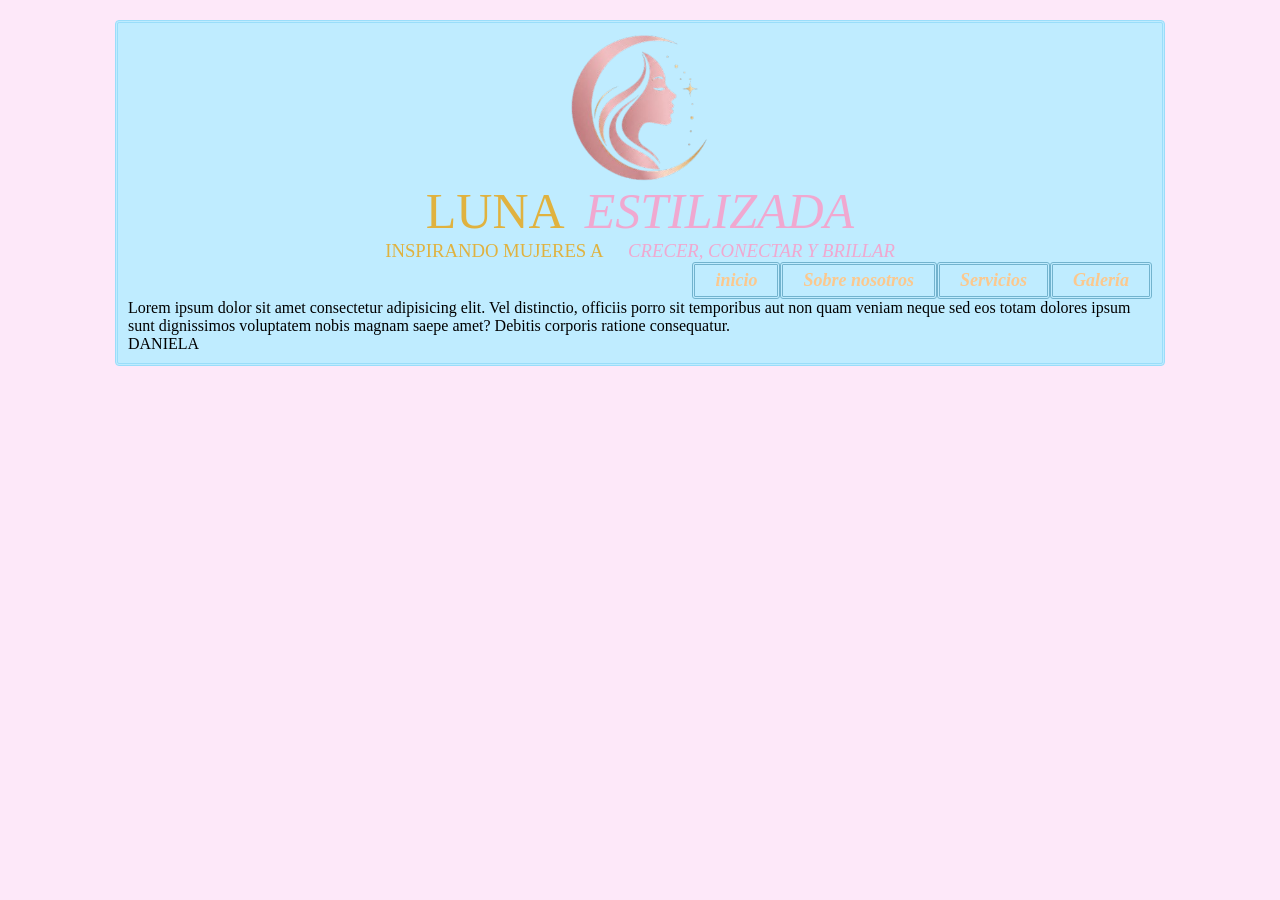
<file: index.html>
<!DOCTYPE html> 
<html>
<head>
	<link rel="stylesheet" type="text/css" href="index.css">
	<title>LUNA ESTILIZADA</title>
	<link rel="icon" type="image/jpg" href="img/LOGOt.png">
	<meta charset="utf-8">
</head>
<body class="fondopagina">
<header class="encabezado">
	<div id="logotexto">
		<img class="imagen" src="img/LOGOt.png"width="150px" height="" title="LUNA ESTILIZADA">
		<h1 id="TITULOPRINCIPAL"> <span class="E">LUNA</span> <span class="PRO">ESTILIZADA</span> </h1>	
		<h3 id="TITULOSECUNDARIO"> <span class="E">	INSPIRANDO MUJERES A</span> <span class="PRO">CRECER, CONECTAR Y BRILLAR</span>  </h3>
	</div>
	<div>
		
	</div>
	<nav class="MENUDEOPCIONES">
		<ul>
			<li id="opcion"><a id="enlaces" href="galeria.html">Galería</a></li>
			<li id="opcion"><a id="enlaces" href="servicios.html">Servicios</a></li>
			<li id="opcion"><a id="enlaces" href="sobre nos.html">Sobre nosotros</a></li>
			<li id="opcion"><a id="enlaces" href="index.html">inicio</a></li>
		</ul>
	</nav>
<main>
	<p>Lorem ipsum dolor sit amet consectetur adipisicing elit. Vel distinctio, officiis porro sit temporibus aut non quam veniam neque sed eos totam dolores ipsum sunt dignissimos voluptatem nobis magnam saepe amet? Debitis corporis ratione consequatur.</p>
</main>

<footer>DANIELA </footer>
	
</header>

</body>
</html>
</file>
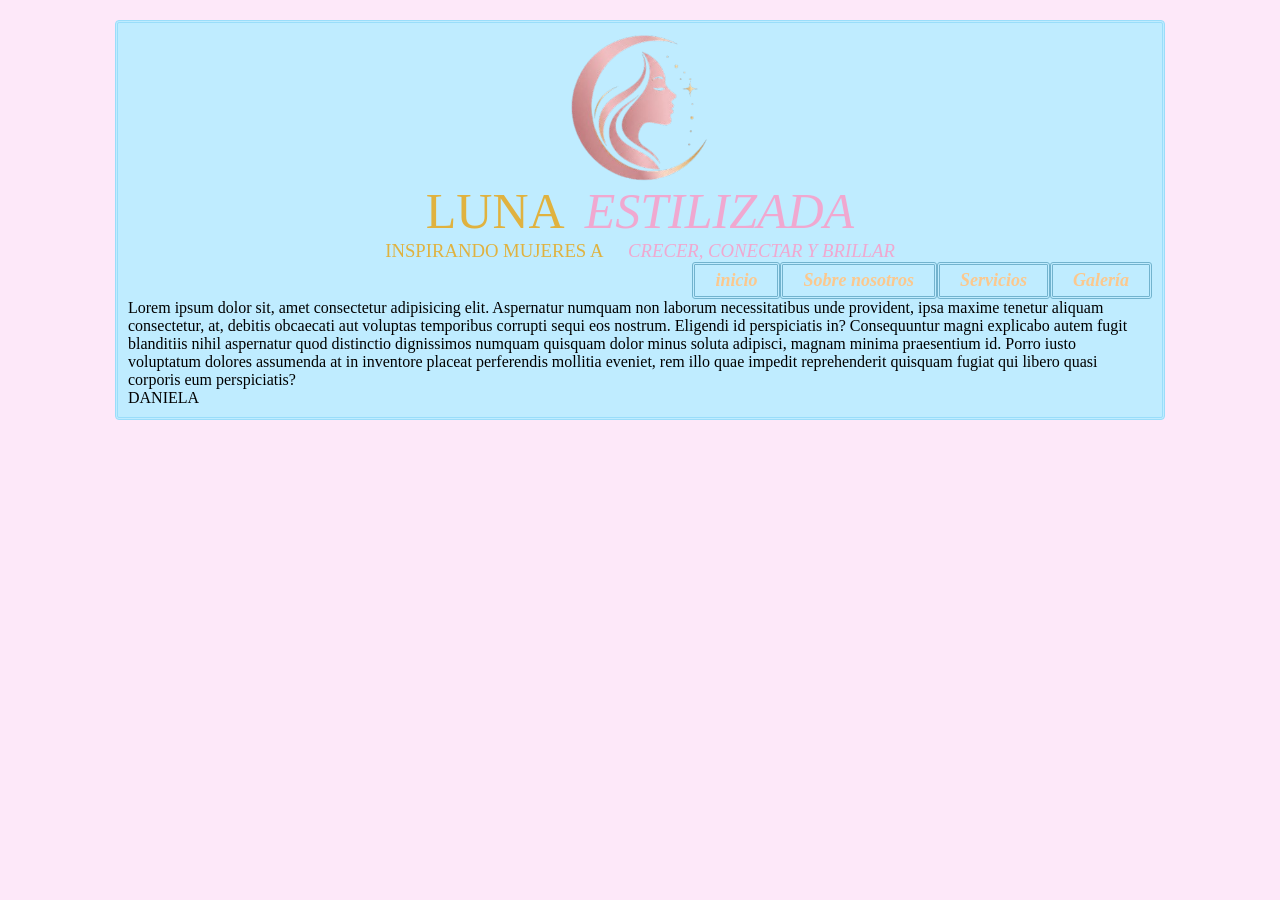
<file: galeria.html>
<!DOCTYPE html> 
<html>
<head>
	<link rel="stylesheet" type="text/css" href="index.css">
	<title>LUNA ESTILIZADA</title>
	<link rel="icon" type="image/jpg" href="img/LOGOt.png">
	<meta charset="utf-8">
</head>
<body class="fondopagina">
<header class="encabezado">
	<div id="logotexto">
		<img class="imagen" src="img/LOGOt.png"width="150px" height="" title="LUNA ESTILIZADA">
		<h1 id="TITULOPRINCIPAL"> <span class="E">LUNA</span> <span class="PRO">ESTILIZADA</span> </h1>	
		<h3 id="TITULOSECUNDARIO"> <span class="E">	INSPIRANDO MUJERES A</span> <span class="PRO">CRECER, CONECTAR Y BRILLAR</span>  </h3>
	</div>
	<div>
		
	</div>
	<nav class="MENUDEOPCIONES">
		<ul>
			<li id="opcion"><a id="enlaces" href="galeria.html">Galería</a></li>
			<li id="opcion"><a id="enlaces" href="servicios.html">Servicios</a></li>
			<li id="opcion"><a id="enlaces" href="sobre nos.html">Sobre nosotros</a></li>
			<li id="opcion"><a id="enlaces" href="index.html">inicio</a></li>
		</ul>
	</nav>
<main>
	<p>Lorem ipsum dolor sit, amet consectetur adipisicing elit. Aspernatur numquam non laborum necessitatibus unde provident, ipsa maxime tenetur aliquam consectetur, at, debitis obcaecati aut voluptas temporibus corrupti sequi eos nostrum. Eligendi id perspiciatis in? Consequuntur magni explicabo autem fugit blanditiis nihil aspernatur quod distinctio dignissimos numquam quisquam dolor minus soluta adipisci, magnam minima praesentium id. Porro iusto voluptatum dolores assumenda at in inventore placeat perferendis mollitia eveniet, rem illo quae impedit reprehenderit quisquam fugiat qui libero quasi corporis eum perspiciatis?</p>
</main>

<footer>DANIELA </footer>
	
</header>

</body>
</html>
</file>
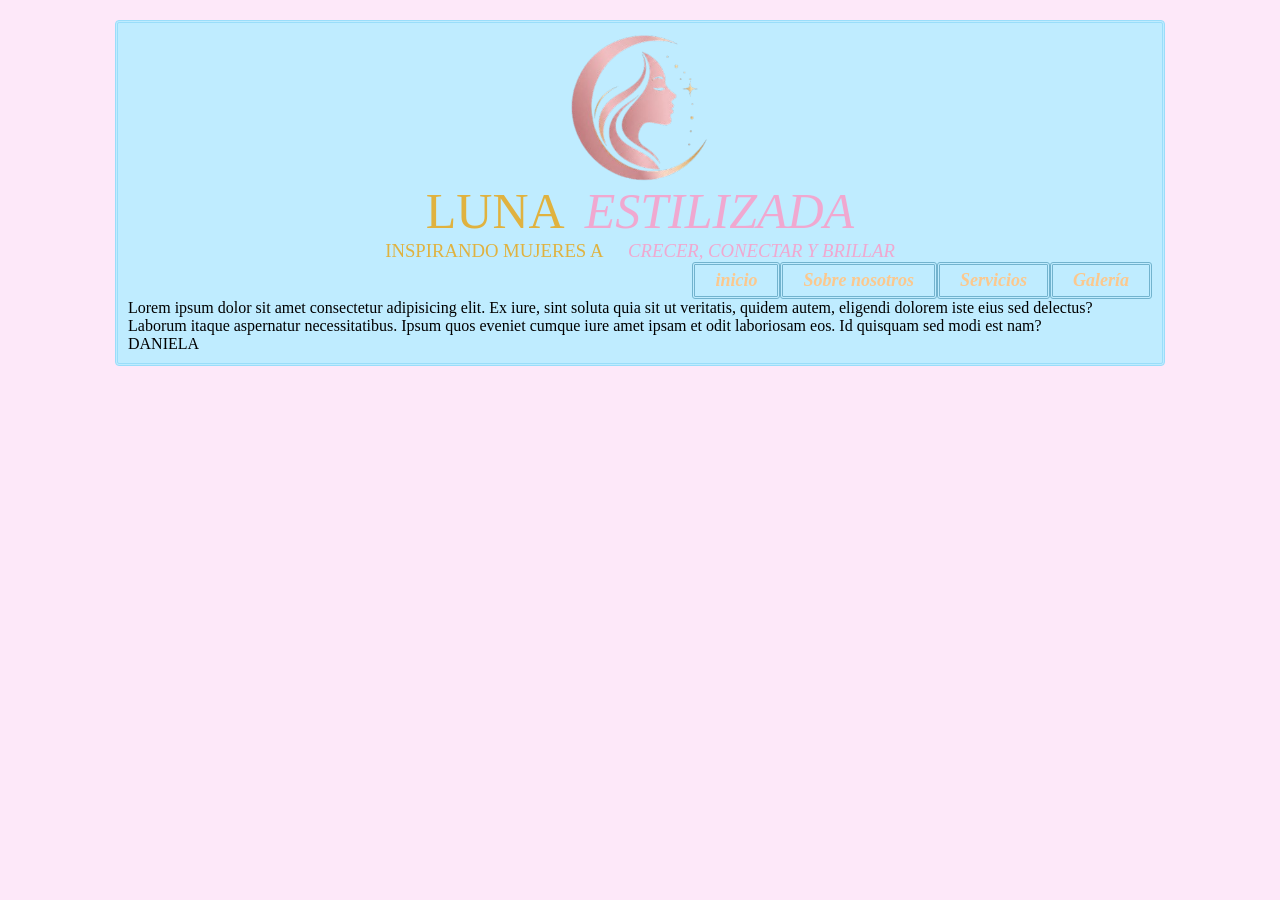
<file: servicios.html>
<!DOCTYPE html> 
<html>
<head>
	<link rel="stylesheet" type="text/css" href="index.css">
	<title>LUNA ESTILIZADA</title>
	<link rel="icon" type="image/jpg" href="img/LOGOt.png">
	<meta charset="utf-8">
</head>
<body class="fondopagina">
<header class="encabezado">
	<div id="logotexto">
		<img class="imagen" src="img/LOGOt.png"width="150px" height="" title="LUNA ESTILIZADA">
		<h1 id="TITULOPRINCIPAL"> <span class="E">LUNA</span> <span class="PRO">ESTILIZADA</span> </h1>	
		<h3 id="TITULOSECUNDARIO"> <span class="E">	INSPIRANDO MUJERES A</span> <span class="PRO">CRECER, CONECTAR Y BRILLAR</span>  </h3>
	</div>
	<div>
		
	</div>
	<nav class="MENUDEOPCIONES">
		<ul>
			<li id="opcion"><a id="enlaces" href="galeria.html">Galería</a></li>
			<li id="opcion"><a id="enlaces" href="servicios.html">Servicios</a></li>
			<li id="opcion"><a id="enlaces" href="sobre nos.html">Sobre nosotros</a></li>
			<li id="opcion"><a id="enlaces" href="index.html">inicio</a></li>
		</ul>
	</nav>
<main>
	<p>Lorem ipsum dolor sit amet consectetur adipisicing elit. Ex iure, sint soluta quia sit ut veritatis, quidem autem, eligendi dolorem iste eius sed delectus? Laborum itaque aspernatur necessitatibus. Ipsum quos eveniet cumque iure amet ipsam et odit laboriosam eos. Id quisquam sed modi est nam?</p>
</main>

<footer>DANIELA </footer>
	
</header>

</body>
</html>
</file>
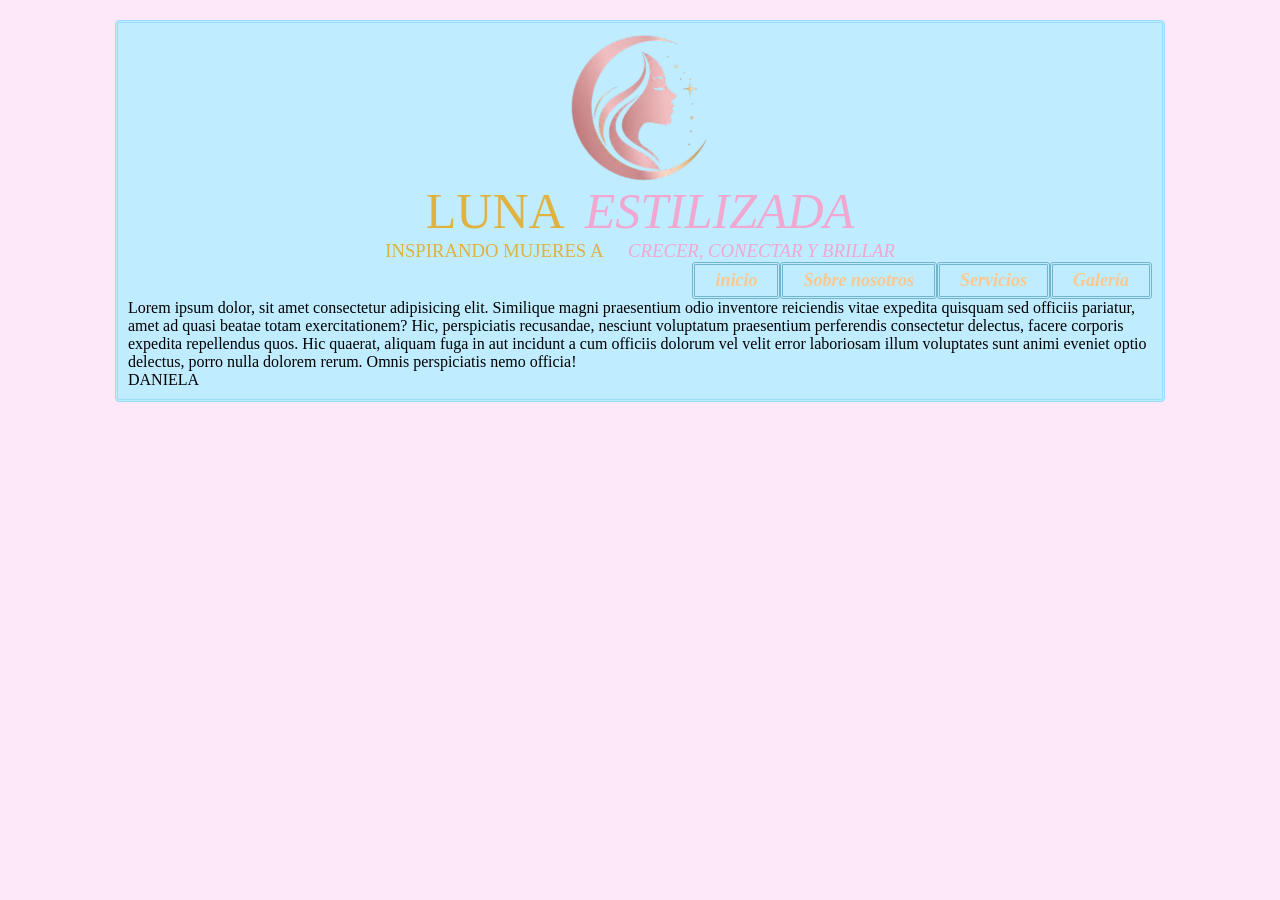
<file: sobre nos.html>
<!DOCTYPE html> 
<html>
<head>
	<link rel="stylesheet" type="text/css" href="index.css">
	<title>LUNA ESTILIZADA</title>
	<link rel="icon" type="image/jpg" href="img/LOGOt.png">
	<meta charset="utf-8">
</head>
<body class="fondopagina">
<header class="encabezado">
	<div id="logotexto">
		<img class="imagen" src="img/LOGOt.png"width="150px" height="" title="LUNA ESTILIZADA">
		<h1 id="TITULOPRINCIPAL"> <span class="E">LUNA</span> <span class="PRO">ESTILIZADA</span> </h1>	
		<h3 id="TITULOSECUNDARIO"> <span class="E">	INSPIRANDO MUJERES A</span> <span class="PRO">CRECER, CONECTAR Y BRILLAR</span>  </h3>
	</div>
	<div>
		
	</div>
	<nav class="MENUDEOPCIONES">
		<ul>
			<li id="opcion"><a id="enlaces" href="galeria.html">Galería</a></li>
			<li id="opcion"><a id="enlaces" href="servicios.html">Servicios</a></li>
			<li id="opcion"><a id="enlaces" href="sobre nos.html">Sobre nosotros</a></li>
			<li id="opcion"><a id="enlaces" href="index.html">inicio</a></li>
		</ul>
	</nav>
<main>
	<p>Lorem ipsum dolor, sit amet consectetur adipisicing elit. Similique magni praesentium odio inventore reiciendis vitae expedita quisquam sed officiis pariatur, amet ad quasi beatae totam exercitationem? Hic, perspiciatis recusandae, nesciunt voluptatum praesentium perferendis consectetur delectus, facere corporis expedita repellendus quos. Hic quaerat, aliquam fuga in aut incidunt a cum officiis dolorum vel velit error laboriosam illum voluptates sunt animi eveniet optio delectus, porro nulla dolorem rerum. Omnis perspiciatis nemo officia!</p>
</main>

<footer>DANIELA </footer>
	
</header>

</body>
</html>
</file>
<file: index.css>
* {
	margin: 0;
	padding: 0;
}

.fondopagina {
	background-color: #fa9ae739;
}

.encabezado, .menudecontenido  {
	background-color:rgb(255, 255, 255);
	width: 80%;
	max-width: 1000;
	padding: 10px;
	margin: 20px auto;
	}

.encabezado {
	background-color: #BFECFF;
	border-color: #9addfa;
	border-radius: 4px;
	border-style: double;
}

#logotexto {
	display: flex;
	flex-direction: column;
	justify-content: left;
	align-items: center;

}


#TITULOPRINCIPAL{
	width: 500px;
	display: flex;
	justify-content: center;
	font-size: 50px;

	
}


.E {
	padding-right: 20px;
	color: rgb(224, 178, 63);
	font-family: 'Times New Roman', Times, serif;
	font-weight:lighter
}

 .PRO {
	color: #F0A8D0;
	font-family: monotype corsiva;
	font-weight: 500;
	font-style: italic;

 }
 .MENUDEOPCIONES{
	background-color: #BFECFF;
	overflow: hidden;
 }
 #opcion{
	background-color:#BFECFF;
	list-style: none;
	float:right;

 }
 #enlaces{
	padding: 5px 20px ;
	display:block;
	border: #72b3ce;
	border-radius: 3px;
	border-style: double;
	color: #fcc88d;
	font-style: italic;
	font-weight: 700;
	font-size: large;
	text-decoration:none
 }

 #opcion:hover {
	background-color: #89d6f7;
	transition: background-color .3s;
	cursor: pointer;
	
	
 }
</file>
